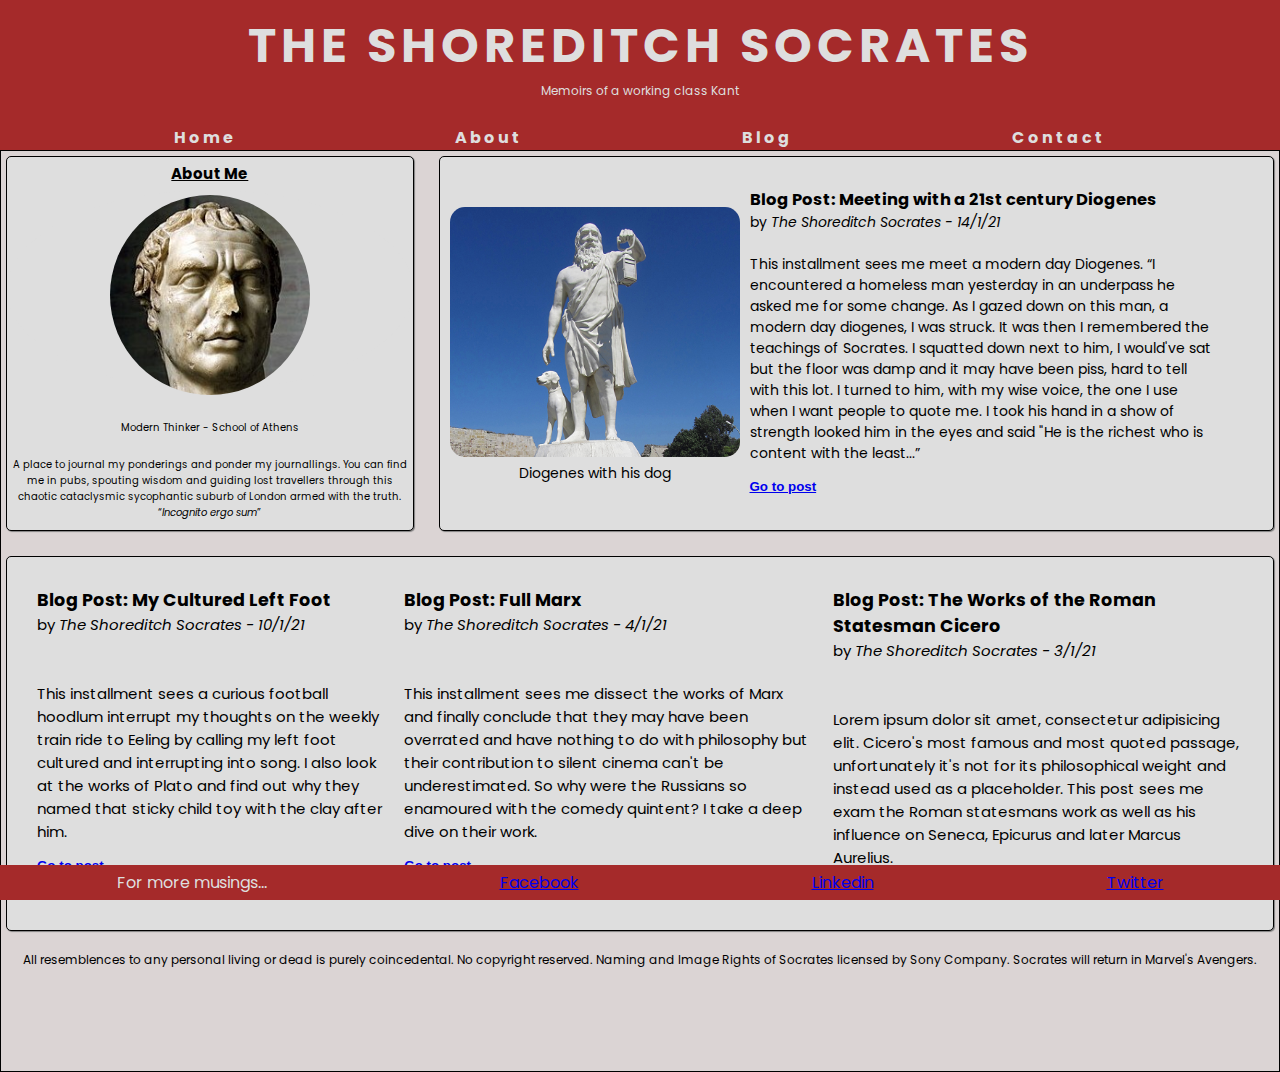
<file: index.html>
<!DOCTYPE html>
<html Lang="en">

<head>
    <meta charset="UTF-8">
    <meta name="viewport" content="width=device-width, initial-scale=1.0">
    <meta http-equiv="X-UA-Compatible" content="ie=edge">
    <link href="https://fonts.googleapis.com/css?family=Poppins" rel="stylesheet">
    <link rel="stylesheet" href="Style/main.css">
    <title>The Shoreditch Socrates</title>
</head>

<body>
    <!--Nav Bar-->
    <nav>
        <div class="logo">
            <h1>The Shoreditch Socrates</h1>
        </div>

        <div class="subheading">
            <p>Memoirs of a working class Kant</p>
        </div>

        <ul class="nav-links">
            <li>
                <a href="#">Home</a>
            </li>
            <li>
                <a href="#">About</a>
            </li>
            <li>
                <a href="blog-post.html">Blog</a>
            </li>
            <li>
                <a href="#">Contact</a>
            </li>
        </ul>
    </nav>

    <!--Content-->
    <container class="containerhome">

        <!--About Me-->
        <div class="card">
            <h2><u>About Me</u></h2>
            <div class="picture">
                <img src="Image/Picture_of_mea.jpg" class="picture" alt="Me in a jacket"> <figcaption> Modern Thinker - School of Athens</figcaption>
            </div>
            <div class="text"><br></br>A place to journal my ponderings and ponder my journallings. You can find me in pubs, spouting wisdom and guiding lost travellers through this chaotic cataclysmic sycophantic suburb of London armed with the truth. 
                <br><q><em>Incognito ergo sum</em></q></br></div>
        </div>

        <!--Featured-->
        <div class="featured">
            <!--Image-->
            <div class="diogenes">
                <img src="Image/diogenes.jpg" class="diogenes" alt="Diogenes"><figcaption> Diogenes with his dog</figcaption>
            </div>
            <!--Text-->
            <div class="featuretext">
                <h3> Blog Post: Meeting with a 21st century Diogenes</h3>
                <p>by <em>The Shoreditch Socrates - 14/1/21</em></p>
                <p><br>This installment sees me meet a modern day Diogenes.
                    <q>I encountered a homeless man yesterday in an underpass he asked me for some change. As I gazed down on this man, a modern day diogenes, I was struck. It was then I remembered the teachings of Socrates. I squatted down next to him, I would've sat
                    but the floor was damp and it may have been piss, hard to tell with this lot. I turned to him, with my wise voice, the one I use when I want people to quote me. I took his hand in a show of strength looked him in the eyes and said "He is the richest 
                    who is content with the least...</q></br></p>
            
                <button class="blogbutton">
                    <a class="f_link" href="blog-post.html"><strong><br>Go to post</br></strong></a>
                </button>
            </div>
        </div>

        <!--Previous 1-->
        <div class="previous">
            <div class="p1">
                <h3 class="p1header"> Blog Post: My Cultured Left Foot</h3>
                <p>by <em>The Shoreditch Socrates - 10/1/21</em></p>
                <p class="p1desc"><br></br>This installment sees a curious football hoodlum interrupt my thoughts on the weekly train ride to Eeling by calling my left foot cultured and interrupting into song. I also look at the works of Plato and find out why they named that sticky child toy with the clay after him.  </p>
                <button class="blogbutton">
                    <a class="p1link" href="blog-post.html"><strong><br>Go to post</br></strong></a>
                </button>
            </div>

        <!--Previous 2-->
            <div class="p2">
                <h3 class="p2header"> Blog Post: Full Marx</h3>
                <p>by <em>The Shoreditch Socrates - 4/1/21</em></p>
                <p class="p2desc"><br></br>This installment sees me dissect the works of Marx and finally conclude that they may have been overrated and have nothing to do with philosophy but their contribution to silent cinema can't be underestimated. So why were the Russians so enamoured with the comedy quintent? I take a deep dive on their work.</p>
                <button class="blogbutton">
                    <a class="p2link" href="blog-post.html"><strong><br>Go to post</br></strong></a>
                </button>
            </div>

        <!--Previous 3-->
            <div class="p3">
                <h3 class="p3header"> Blog Post: The Works of the Roman Statesman Cicero</h3>
                <p>by <em>The Shoreditch Socrates - 3/1/21</em></p>
                <p class="p3desc"><br></br>Lorem ipsum dolor sit amet, consectetur adipisicing elit. Cicero's most famous and most quoted passage, unfortunately it's not for its philosophical weight and instead used as a placeholder. This post sees me exam the Roman statesmans work as well as his influence on Seneca, Epicurus and later Marcus Aurelius.</p>
                <button class="blogbutton">
                    <a class="p3link" href="blog-post.html"><strong><br>Go to post</br></strong></a>
                </button>
            </div>
        </div>

        <!--Footer-->
        <div class="footer">
            <p>All resemblences to any personal living or dead is purely coincedental. No copyright reserved. Naming and Image Rights of Socrates licensed by Sony Company. Socrates will return in Marvel's Avengers.</p>
        </div>
    </container>

    <!--Bottom Bar-->
    <footer class="FooterContainer">
        <div class="Follow">For more musings...</div>
        <div class="Facebook"><a href="https:\\www.facebook.com">Facebook</a></div>
        <div class="Linkedin"><a href="https:\\www.linkedin.com">Linkedin</a></div>
        <div class="Twitter"><a href="https:\\www.twitter.com">Twitter</a></div>
    </footer>

</body>

</html>
</file>
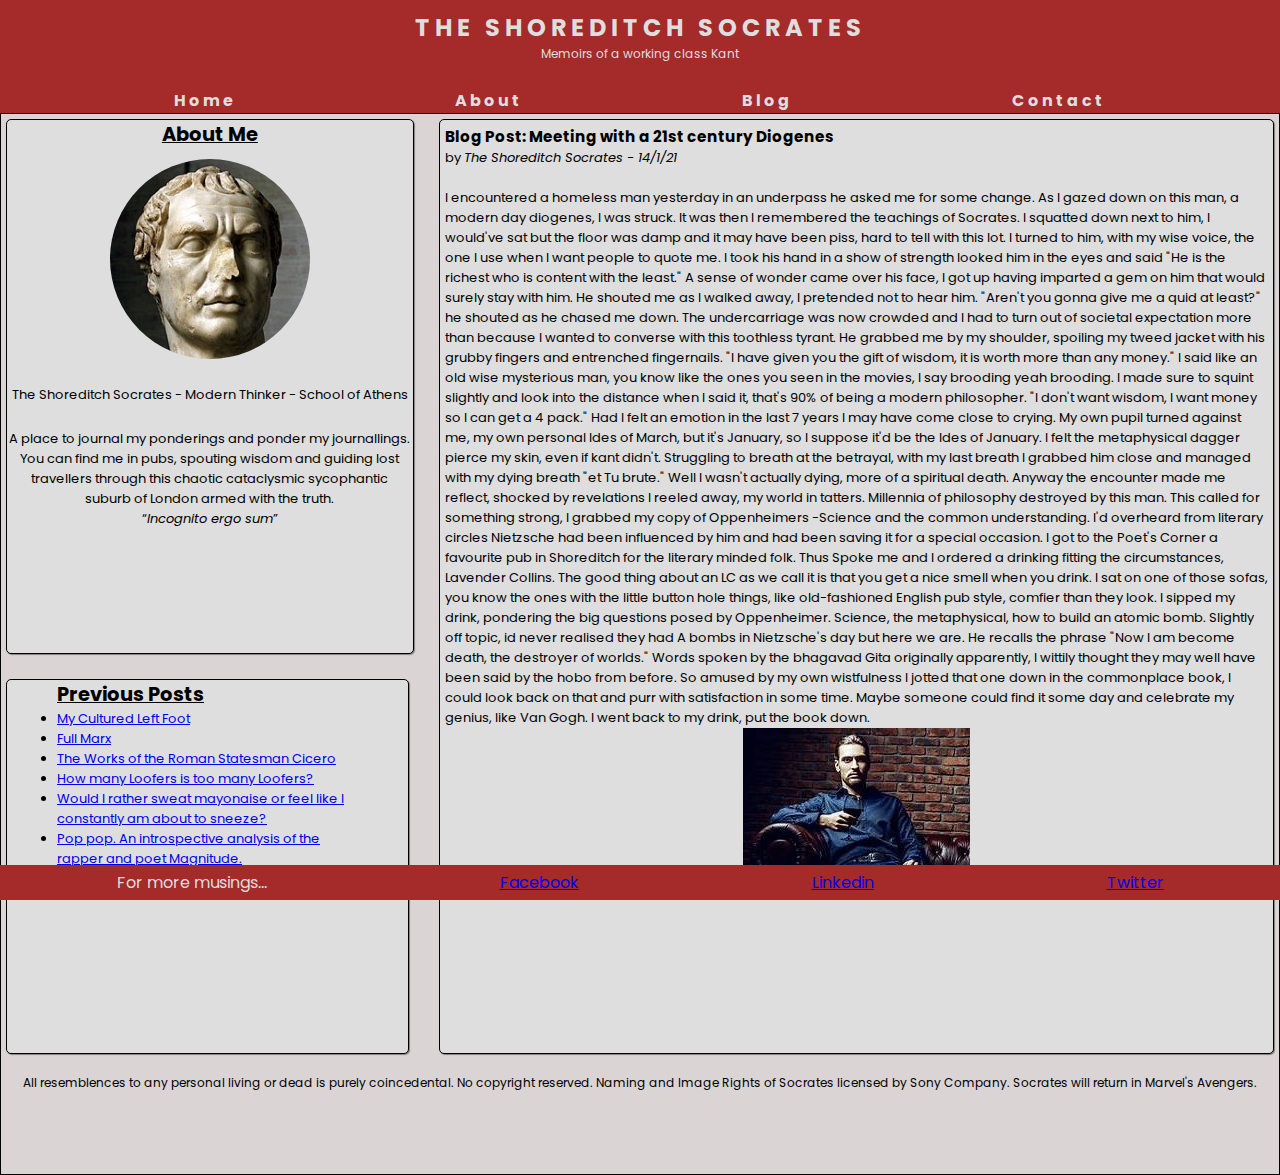
<file: blog-post.html>
<!DOCTYPE html>
<head>
    <meta charset="UTF-8">
    <meta name="viewport" content="width=device-width, initial-scale=1.0">
    <meta http-equiv="X-UA-Compatible" content="ie=edge">
    <link href="https://fonts.googleapis.com/css?family=Poppins" rel="stylesheet">
    <link rel="stylesheet" href="Style/main.css">
    <title>The Shoreditch Socrates</title>
</head>

<body>
    <!--Nav Bar-->
    <nav>
        <div class="logo">
            <h4>The Shoreditch Socrates</h4>
        </div>

        <div class="subheading">
            <p>Memoirs of a working class Kant</p>
        </div>

        <ul class="nav-links">
            <li>
                <a href="index.html">Home</a>
            </li>
            <li>
                <a href="#">About</a>
            </li>
            <li>
                <a href="#">Blog</a>
            </li>
            <li>
                <a href="#">Contact</a>
            </li>
        </ul>
    </nav>

    <!--Content-->
    <container class="containerblog">

        <div class="card1">
            <h2><u>About Me</u></h2>
            <div class="picture">
                <img src="Image/Picture_of_mea.jpg" class="picture" alt="Me in a jacket"> <figcaption> The Shoreditch Socrates - Modern Thinker - School of Athens</figcaption>
            </div>
            <div class="text"><br></br>A place to journal my ponderings and ponder my journallings. You can find me in pubs, spouting wisdom and guiding lost travellers through this chaotic cataclysmic sycophantic suburb of London armed with the truth. 
                <br><q><em>Incognito ergo sum</em></q></br></div>
        </div>

        <div class="feature">
            <h3> Blog Post: Meeting with a 21st century Diogenes</h3>
            <p>by <em>The Shoreditch Socrates - 14/1/21</em></p>
            <p><br>I encountered a homeless man yesterday in an underpass he asked me for some change. As I gazed down on this man, a modern day diogenes, I was struck. It was then I remembered the teachings of Socrates. I squatted down next to him, I would've sat
                but the floor was damp and it may have been piss, hard to tell with this lot. I turned to him, with my wise voice, the one I use when I want people to quote me. I took his hand in a show of strength looked him in the eyes and said "He is the richest 
                who is content with the least." A sense of wonder came over his face, I got up having imparted a gem on him that would surely stay with him. He shouted me as I walked away, I pretended not to hear him. "Aren't you gonna give me a quid at least?" he 
                shouted as he chased me down. The undercarriage was now crowded and I had to turn out of societal expectation more than because I wanted to converse with this toothless tyrant. He grabbed me by my shoulder, spoiling my tweed jacket with his grubby 
                fingers and entrenched fingernails. "I have given you the gift of wisdom, it is worth more than any money." I said like an old wise mysterious man, you know like the ones you seen in the movies, I say brooding yeah brooding. I made sure to squint slightly 
                and look into the distance when I said it, that's 90% of being a modern philosopher. "I don't want wisdom, I want money so I can get a 4 pack." Had I felt an emotion in the last 7 years I may have come close to crying. My own pupil turned against me, my own
                personal Ides of March, but it's January, so I suppose it'd be the Ides of January. I felt the metaphysical dagger pierce my skin, even if kant didn't. Struggling to breath at the betrayal, with my last breath I grabbed him close and managed with my dying 
                breath "et Tu brute." Well I wasn't actually dying, more of a spiritual death. Anyway the encounter made me reflect, shocked by revelations I reeled away, my world in tatters. Millennia of philosophy destroyed by this man. This called for something strong, 
                I grabbed my copy of Oppenheimers -Science and the common understanding. I'd overheard from literary circles Nietzsche had been influenced by him and had been saving it for a special occasion. I got to the Poet's Corner a favourite pub in Shoreditch for the 
                literary minded folk. Thus Spoke me and I ordered a drinking fitting the circumstances, Lavender Collins. The good thing about an LC as we call it is that you get a nice smell when you drink. I sat on one of those sofas, you know the ones with the little 
                button hole things, like old-fashioned English pub style, comfier than they look. I sipped my drink, pondering the big questions posed by Oppenheimer. Science, the metaphysical, how to build an atomic bomb. Slightly off topic, id never realised they had A 
                bombs in Nietzsche's day but here we are. He recalls the phrase "Now I am become death, the destroyer of worlds." Words spoken by the bhagavad Gita originally apparently, I wittily thought they may well have been said by the hobo from before. So amused by 
                my own wistfulness I jotted that one down in the commonplace book, I could look back on that and purr with satisfaction in some time. Maybe someone could find it some day and celebrate my genius, like Van Gogh. I went back to my drink, put the book down. </br></p>
            <img class="sofa" src="Image/chesterfield sofa.jpg" alt="me on the wine">
        </div>

        <div class="previousposts">
            <h2><u>Previous Posts</u></h2>
            <li>
                <a href="#">My Cultured Left Foot</a>
            </li>
            <li>
                <a href="#">Full Marx</a>
            </li>
            <li>
                <a href="blog-post.html">The Works of the Roman Statesman Cicero</a>
            </li>
            <li>
                <a href="blog-post.html">How many Loofers is too many Loofers?</a>
            </li>
            <li>
                <a href="blog-post.html">Would I rather sweat mayonaise or feel like I constantly am about to sneeze?</a>
            </li>
            <li>
                <a href="blog-post.html">Pop pop. An introspective analysis of the rapper and poet Magnitude.</a>
            </li>
            <li>
                <a href="blog-post.html">Hume Sweet Hume.</a>
            </li>
        </div>


    <!--Footer-->
        <div class="footer">
            <p>All resemblences to any personal living or dead is purely coincedental. No copyright reserved. Naming and Image Rights of Socrates licensed by Sony Company. Socrates will return in Marvel's Avengers.</p>
        </div>
    </container>

    <!--Bottom bar-->
    <footer class="FooterContainer">
        <div class="Follow">For more musings...</div>
        <div class="Facebook"><a href="https:\\www.facebook.com">Facebook</a></div>
        <div class="Linkedin"><a href="https:\\www.linkedin.com">Linkedin</a></div>
        <div class="Twitter"><a href="https:\\www.twitter.com">Twitter</a></div>
    </footer>

</body>
</file>
<file: Style/main.css>
@import './home.css';
@import './blog-post.css';
@import './core.css';
@import './responsive.css';

/*The CSS that collates all the others*/
</file>
